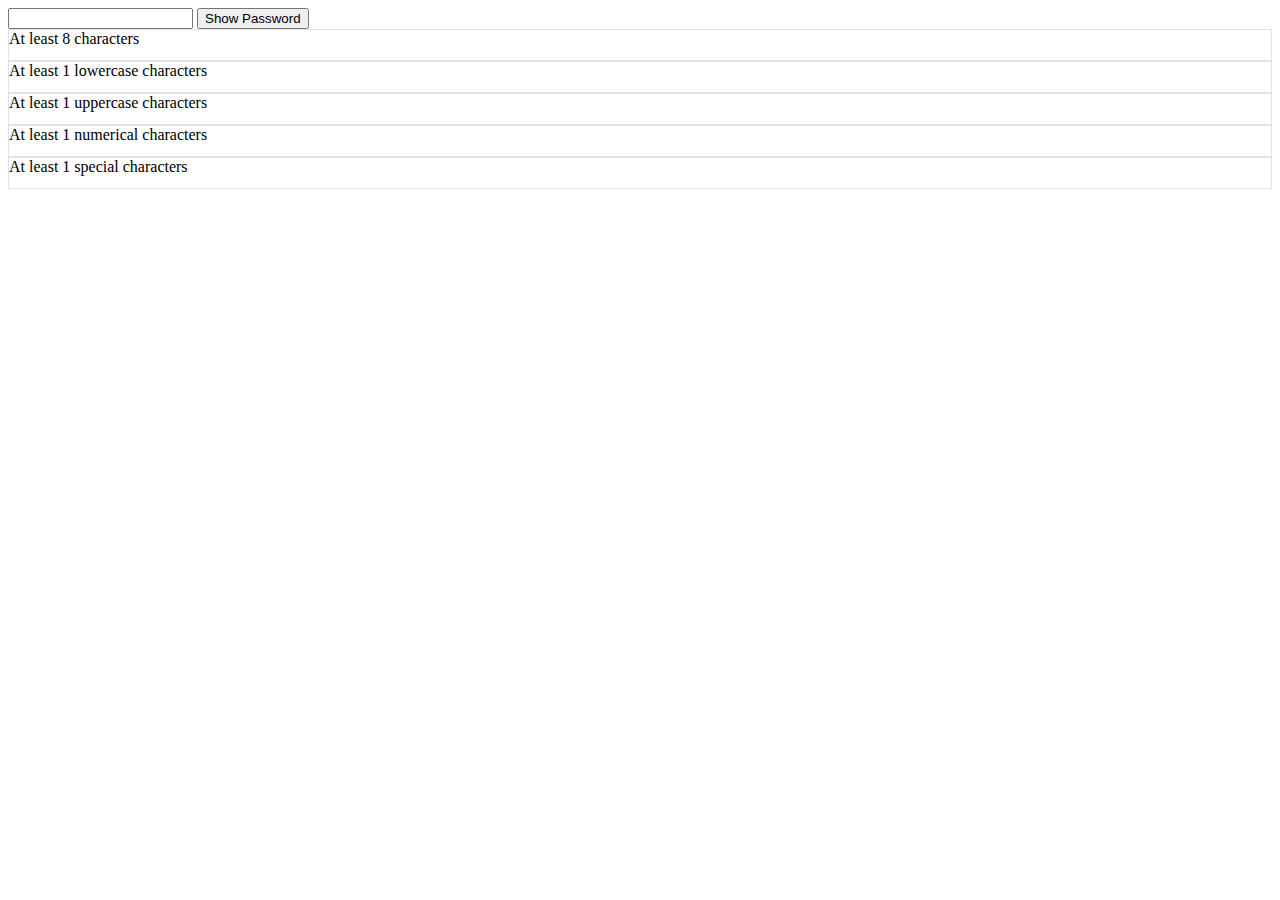
<file: password-validation/index.html>
<!DOCTYPE html>
<html>
  <head>
    <meta charset="utf-8" />
    <meta name="viewport" content="width=device-width" />
    <link rel="stylesheet" href="./style.css" />
    <title>Password Validation</title>
  </head>
  <body>
    <div class="row">
      <div class="col">
        <div class="password"><input type="password" /></div>
      </div>
      <div class="col">
        <div class="show-button">
          <button>Show Password</button>
        </div>
      </div>
    </div>
    <div class="row">
      <div class="column">
        <div class="notselected">At least 8 characters</div>
        <div class="notselected">At least 1 lowercase characters</div>
        <div class="notselected">At least 1 uppercase characters</div>
        <div class="notselected">At least 1 numerical characters</div>
        <div class="notselected">At least 1 special characters</div>
      </div>
    </div>
    <script src="https://code.jquery.com/jquery-3.1.0.js"></script>
    <script src="./script.js"></script>
  </body>
</html>
</file>
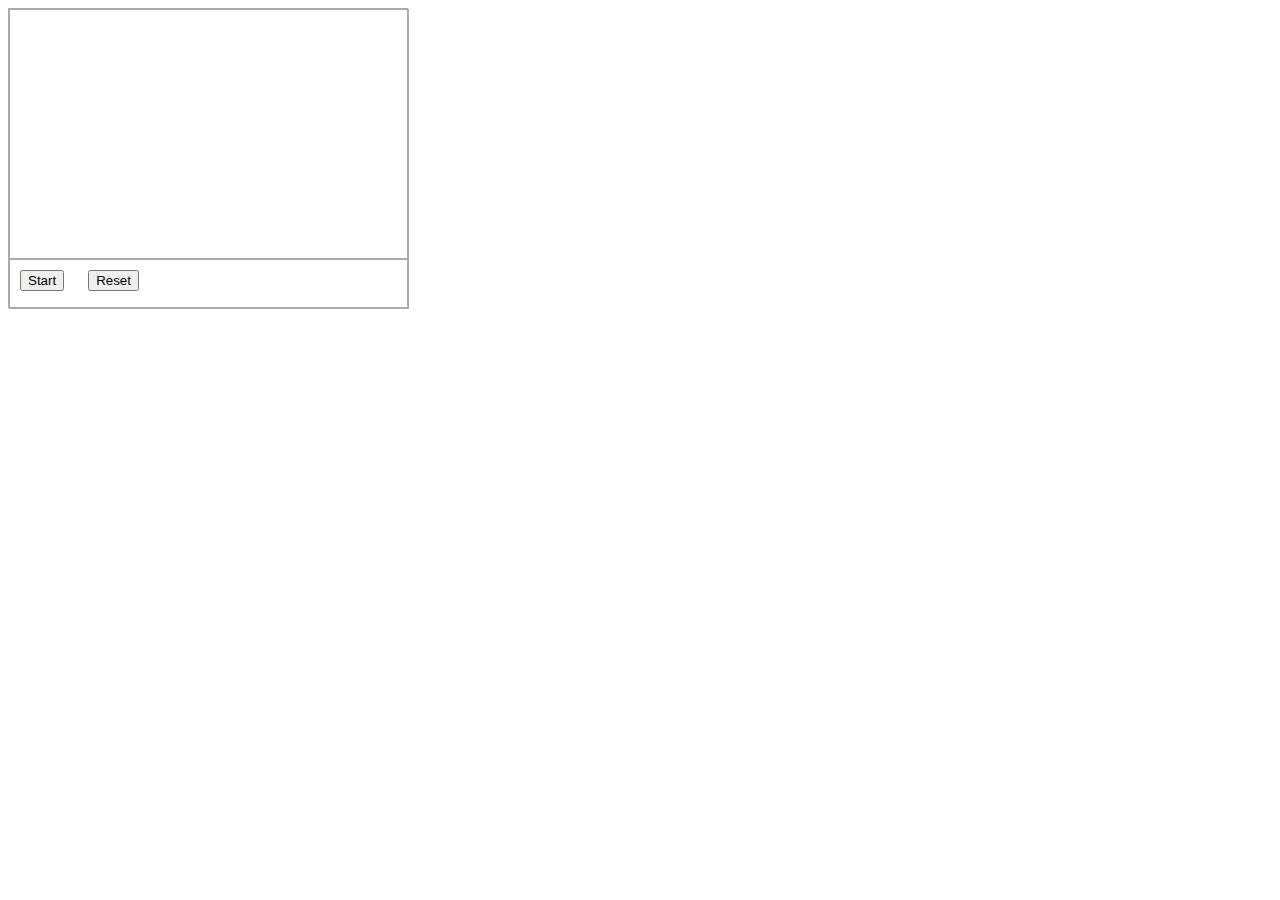
<file: stop-watch/index.html>
<!DOCTYPE html>
<html>

<head>
  <meta charset="utf-8">
  <meta name="viewport" content="width=device-width">
  <link rel="stylesheet" href="./style.css">
  <title>Stop Watch</title>
</head>

<body>
  <div class="container">
    <div class="rowTop">
      <div class="output"></div>
    </div>
    <div class="rowBottom">
      <button class="start">Start</button>
      <button class="reset">Reset</button>
    </div>
  </div>
  <script src="https://code.jquery.com/jquery-3.1.0.js"></script>
  <script src="./script.js"></script>
</body>

</html>
</file>
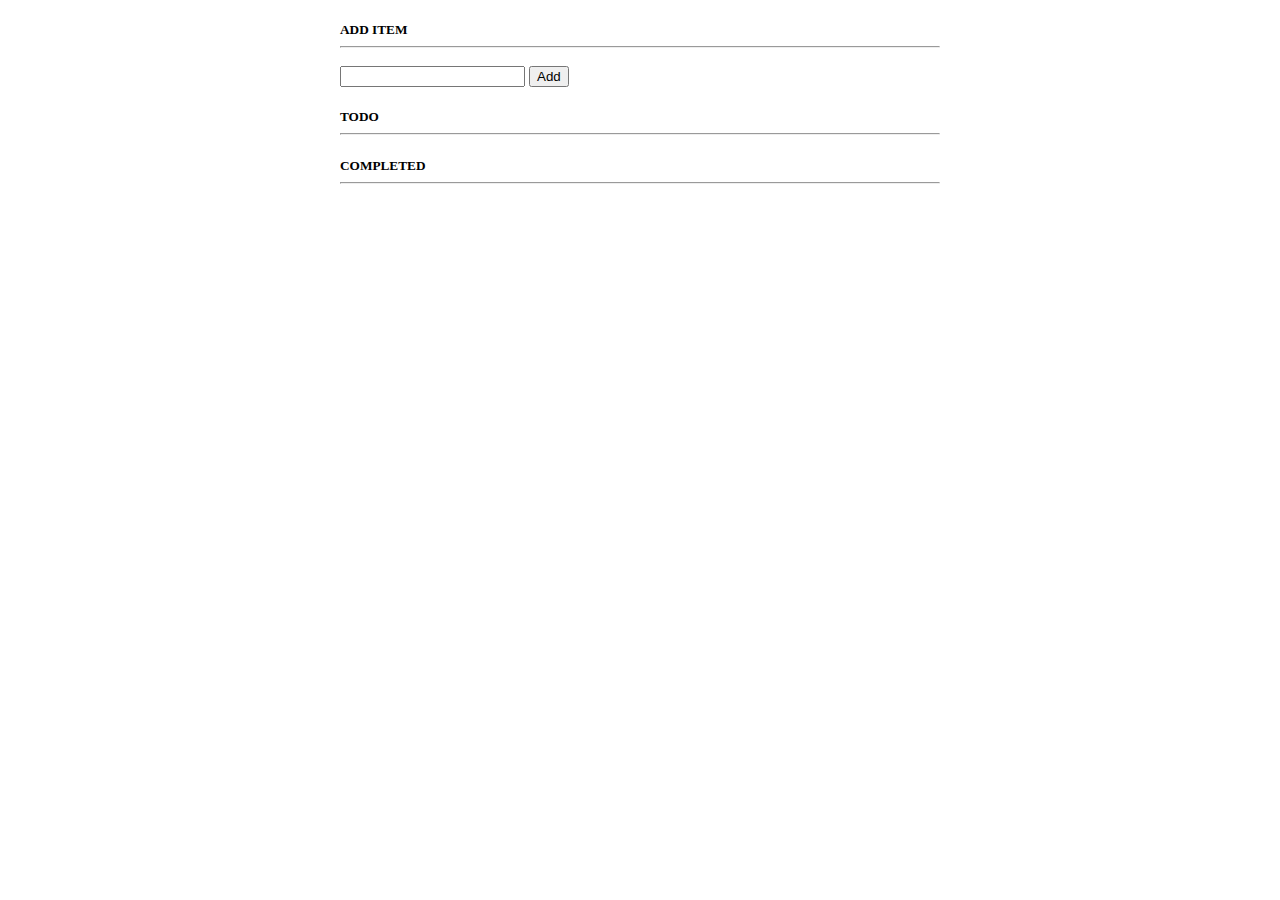
<file: todo-list/index.html>
<!DOCTYPE html>
<html>
<head>
  <meta charset="utf-8">
  <meta name="viewport" content="width=device-width">
  <link rel="stylesheet" href="./style.css">
  <title>ToDo List</title>
</head>
<body>
  <div class="container">
    <div class="addItem">
      <h5 style="margin-bottom:0px">ADD ITEM</h5>
      <hr>
      <input type="text" style="margin-top:10px"></input>
    <button>Add</button>
    </div>
    <div class="toDo">
      <h5 style="margin-bottom:0px">TODO</h5>
      <hr>
      <div class="list"></div>
    </div>
    <div class="completed">
      <h5 style="margin-bottom:0px">COMPLETED</h5>
      <hr>
      <div class="completed-list"></div>
    </div>
  </div>
    <script src="https://code.jquery.com/jquery-3.1.0.js"></script>
    <script src="./script.js"></script>
</body>
</html>
</file>
<file: password-validation/style.css>
.col {
  display: inline-block;
}
.notselected {
  height: 30px;
  border: 1px solid #2222;
}
.container {
  margin-top: 20px;
}
.selected {
  background-color: plum;
  text-decoration: line-through;
}
</file>
<file: stop-watch/style.css>
.container{
    height: 300px;
    width: 400px;
    border: 1px solid  #aaaaaa;
    box-sizing: border-box;
  }
  
  .rowTop{
    width: 400px;
    height: 250px;
    border: 1px solid #aaaaaa;
    box-sizing: border-box;
  }
  
  .rowBottom{
    width: 400px;
    height: 50px;
    border: 1px solid #aaaaaa;
    box-sizing: border-box;
  }
  
  .start{
    margin: 10px 10px 10px 10px;
  }
  .reset{
    margin: 10px 10px 10px 10px;
  }
  
  .output{
    width: 80%;
    height: 250px;
    font-size: 70px;
    margin: auto;
    margin-top: 70px;
  }
  
  .sample{
    font-size: 30px;
  }
</file>
<file: todo-list/style.css>
.container {
  width: 600px;
  margin: 0 auto;
}
</file>
